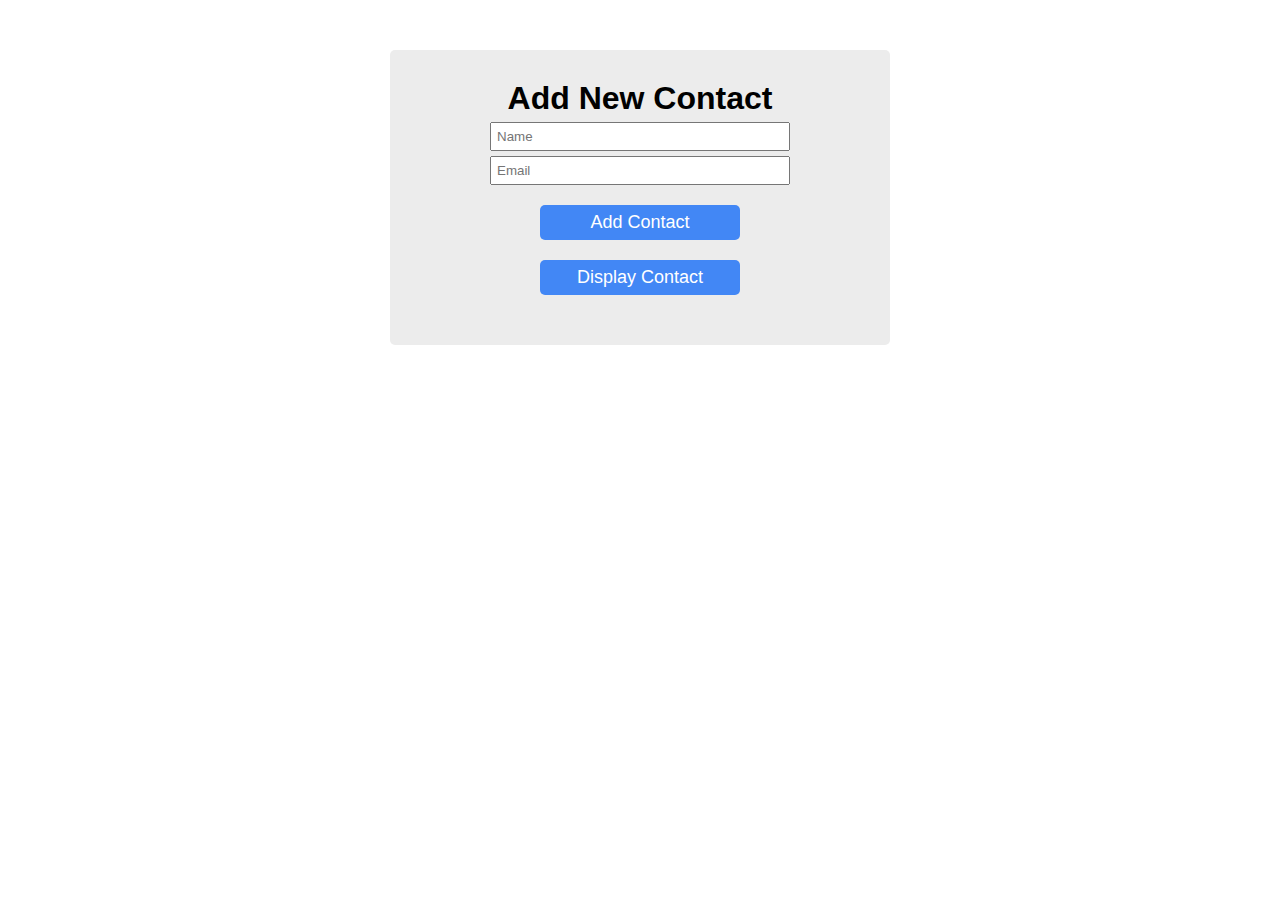
<file: localStorage_contactme/index.html>
<!DOCTYPE html>
<html>
  <head>
    <meta charset="utf-8">
    <title>LocalStorage Playground</title>
    <meta name="viewport" content="width=device-width, initial-scale=1">
    <link rel="stylesheet" href="./styles.css">
  </head>
  <body>
    <main>
      <h1> Add New Contact </h1>
      <form>
        <input class="to-save" type="text" id="name" placeholder="Name"/> 
        <input class="to-save" type="text" id="email" placeholder="Email"/>
        <input type="button" id="register-btn" value="Add Contact"/>
        <input type="button" id="display-btn" value="Display Contact"/>
      </form>
      <section class="display-area">

      </section>
    </main>
        
    <script src="./scripts.js"></script>
  </body>
</html>
</file>
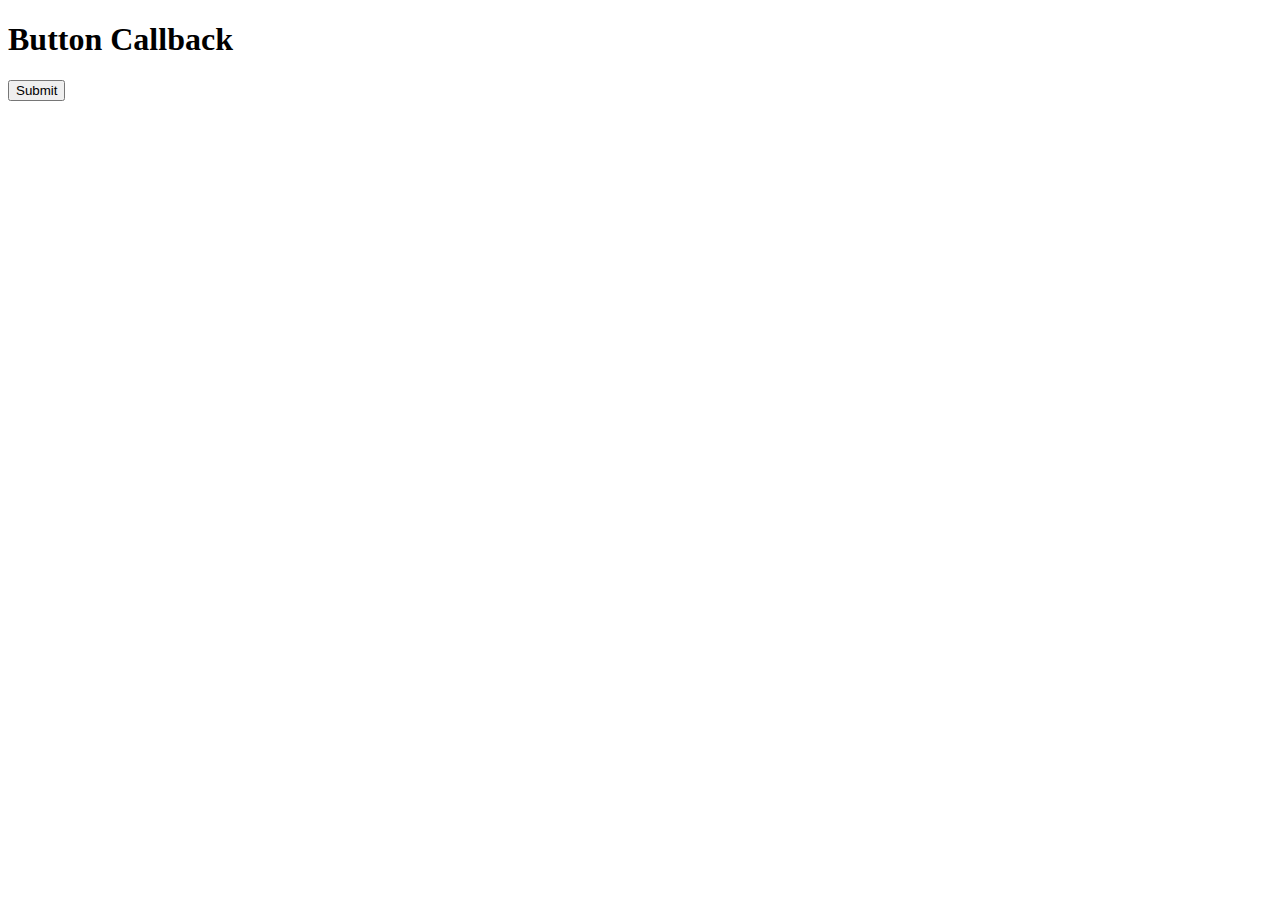
<file: Callback-Exercises/excercise2/index.html>
<!DOCTYPE html>
<html lang="en">
    <head>
        <link rel="stylesheet" href="https://cdn.jsdelivr.net/npm/bootstrap@4.6.0/dist/css/bootstrap.min.css" integrity="sha384-B0vP5xmATw1+K9KRQjQERJvTumQW0nPEzvF6L/Z6nronJ3oUOFUFpCjEUQouq2+l" crossorigin="anonymous">

    </head>
    <body>
        <div class="container">
            <h1>Button Callback</h1>
            <form>
                <div class="form-group">
                    <button type="button" id="submitBtn">
                        Submit
                    </button>
                </div>
            </form>
        </div>
    </body>
    <script type="text/javascript">
        //In this code will be using the event listener with a callback
        //Implement the following
        // 1. Get the button by its ID
        // 2. Assign it to a variable
        // 3. Add an event listener to the button element that when the button
        //    is clicked, a callback will call an alert message that will say "Clicked Me"
    </script>
</html>
</file>
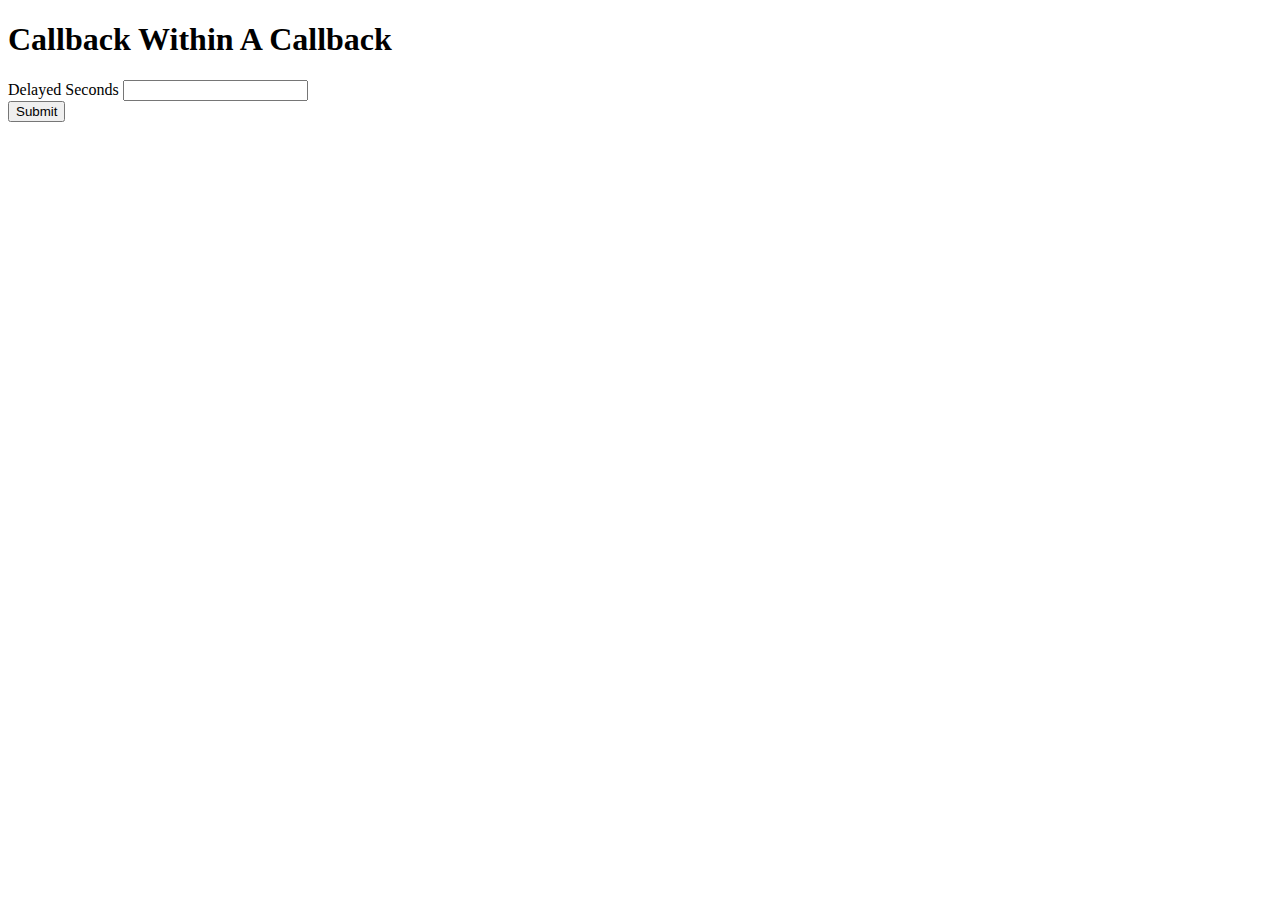
<file: Callback-Exercises/excercise3/index.html>
<!DOCTYPE html>
<html lang="en">
    <head>
        <link rel="stylesheet" href="https://cdn.jsdelivr.net/npm/bootstrap@4.6.0/dist/css/bootstrap.min.css" integrity="sha384-B0vP5xmATw1+K9KRQjQERJvTumQW0nPEzvF6L/Z6nronJ3oUOFUFpCjEUQouq2+l" crossorigin="anonymous">

    </head>
    <body>
        <div class="container">
            <h1>Callback Within A Callback</h1>
            <form>
                <div class="form-group">
                    <label>Delayed Seconds</label>
                    <input type="number" name="seconds" id="seconds" class="form-control" />
                </div>
                <div class="form-group">
                    <button type="button" class="btn btn-success" id="submitBtn">
                        Submit
                    </button>
                </div>
            </form>
        </div>
    </body>
    <script type="text/javascript">
        //In this code will using a callback within a callback
        //Implement the following
        // 1. Get the button by its ID
        // 2. Assign it to a variable
        // 3. Add an event listener to the buttons element that when the button
        //    is clicked, it retrieves the number of seconds from the seconds element
        // 4. Have an if statement that checks if the input is a number. The function
        //    isNan is a good starting point to check for this check.
        // 5. If the number is not a number, print an alert "Input must be a number"
        // 6. If the number is a number, use a setTimeout function. In the setTimeout function:
        //      1. The callback should print "x milliseconds have passed" where x is the retrieved number
        //      2. The millisecond timeout should be the same inputted number     
    </script>
</html>
</file>
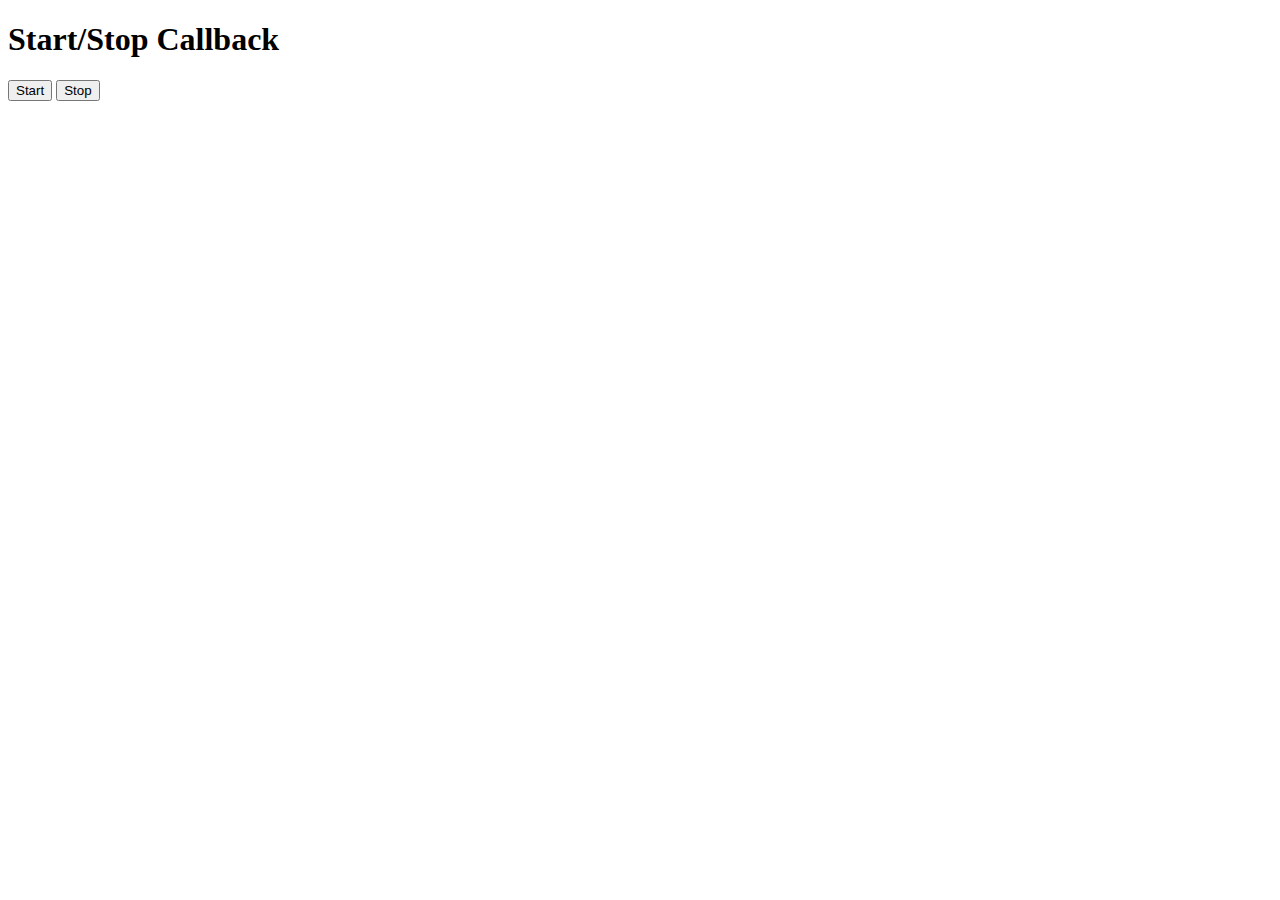
<file: Callback-Exercises/excercise4/index.html>
<!DOCTYPE html>
<html lang="en">
    <head>
        <link rel="stylesheet" href="https://cdn.jsdelivr.net/npm/bootstrap@4.6.0/dist/css/bootstrap.min.css" integrity="sha384-B0vP5xmATw1+K9KRQjQERJvTumQW0nPEzvF6L/Z6nronJ3oUOFUFpCjEUQouq2+l" crossorigin="anonymous">

    </head>
    <body>
        <div class="container">
            <h1>Start/Stop Callback</h1>
            <form>
              
                <div class="form-group">
                    <button type="button" class="btn btn-success" id="startBtn">
                        Start
                    </button>
                    <button type="button" class="btn btn-danger" id="stopBtn">
                        Stop
                    </button>
                </div>
            </form>
        </div>
    </body>
    <script type="text/javascript">
        //In this code will implement the starting and stopping of a callback
        //First look up start and stop interval
        //https://www.w3schools.com/jsref/met_win_setinterval.asp  
        //https://www.w3schools.com/jsref/met_win_clearinterval.asp
        //
        //Implement the following:
        // 1. Get the two buttons by their ids and assign to variables
        // 2. When the start buton is click, on the event listener of start button have it
        //    print alert the message "Running Loop" every 5 seconds using setInterval. Remember to save
        //    the id that is returned when setInterval is called
        // 3. When the stop button is clicked, on the event listener of stop button, have the
        //    interval stop using clearInterval
        // BONUS
        // Add a check where if the interval is already running, it doesn't create a new
        // interval

    </script>
</html>
</file>
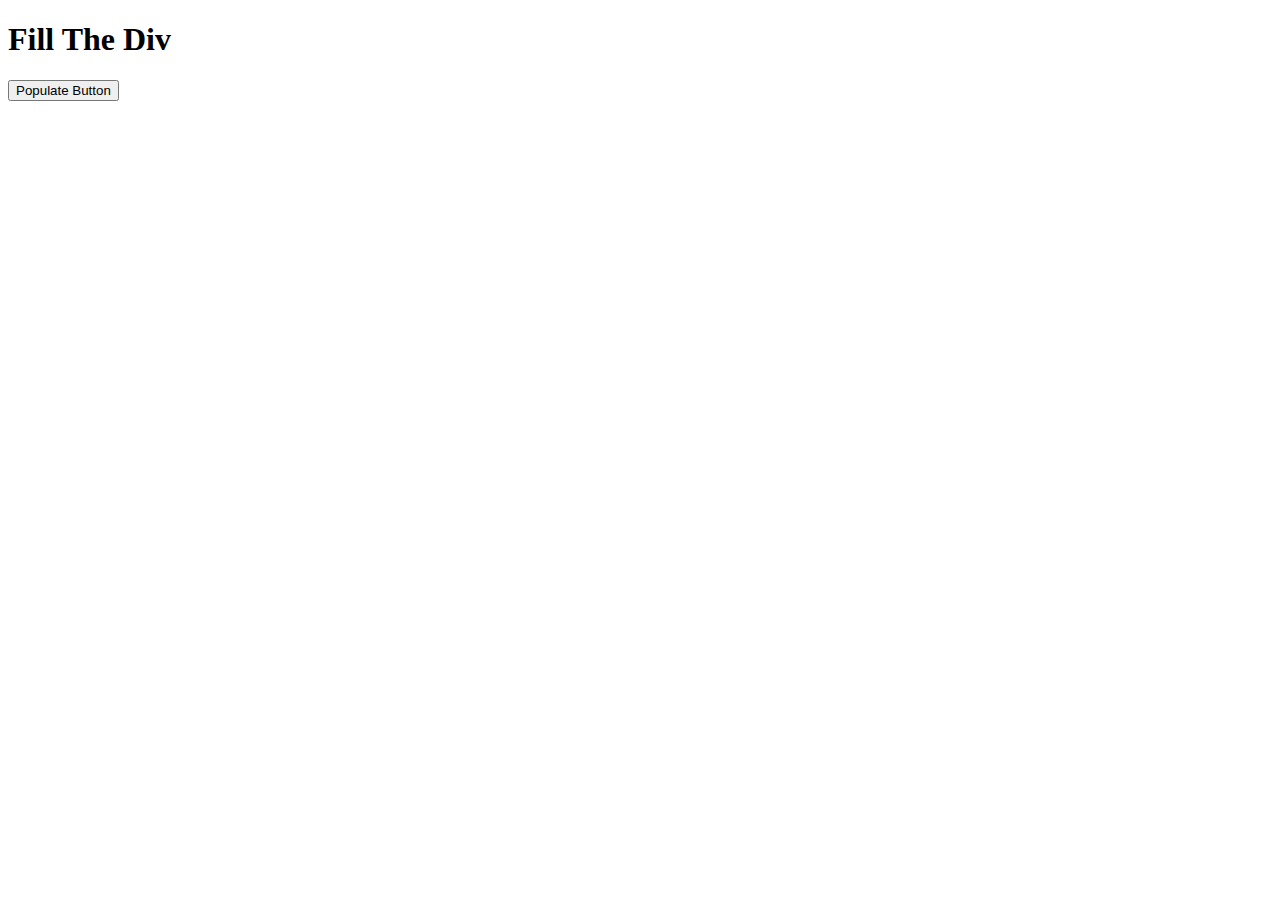
<file: Callback-Exercises/excercise5/index.html>
<!DOCTYPE html>
<html lang="en">
    <head>
        <link rel="stylesheet" href="https://cdn.jsdelivr.net/npm/bootstrap@4.6.0/dist/css/bootstrap.min.css" integrity="sha384-B0vP5xmATw1+K9KRQjQERJvTumQW0nPEzvF6L/Z6nronJ3oUOFUFpCjEUQouq2+l" crossorigin="anonymous">

    </head>
    <body>
        <div class="container">
            <h1>Fill The Div</h1>
            <form>
                <div class="form-group">
                    <button type="button" class="btn btn-success" id="populateBtn">
                        Populate Button
                    </button>
                </div>
            </form>
            <ul id="content">

            </ul>
        </div>
    </body>
    <script type="text/javascript">
        //In this code we are going to use the items we have stored
        //in the array below. We are going to use the forEach to iterate through the array
        //
        //Implement the following:
        //1. Get the button by its id and assign to a variable
        //2. When the button is clicked, iterate through the items array below
        //   using the forEach method
        //3. Create a new li element with the items name as the content
        //4. Append the new li element to the ul list in the html

        var items = ["Apple", "Orange", "Blueberries", "Banaana"];
        
    </script>
</html>
</file>
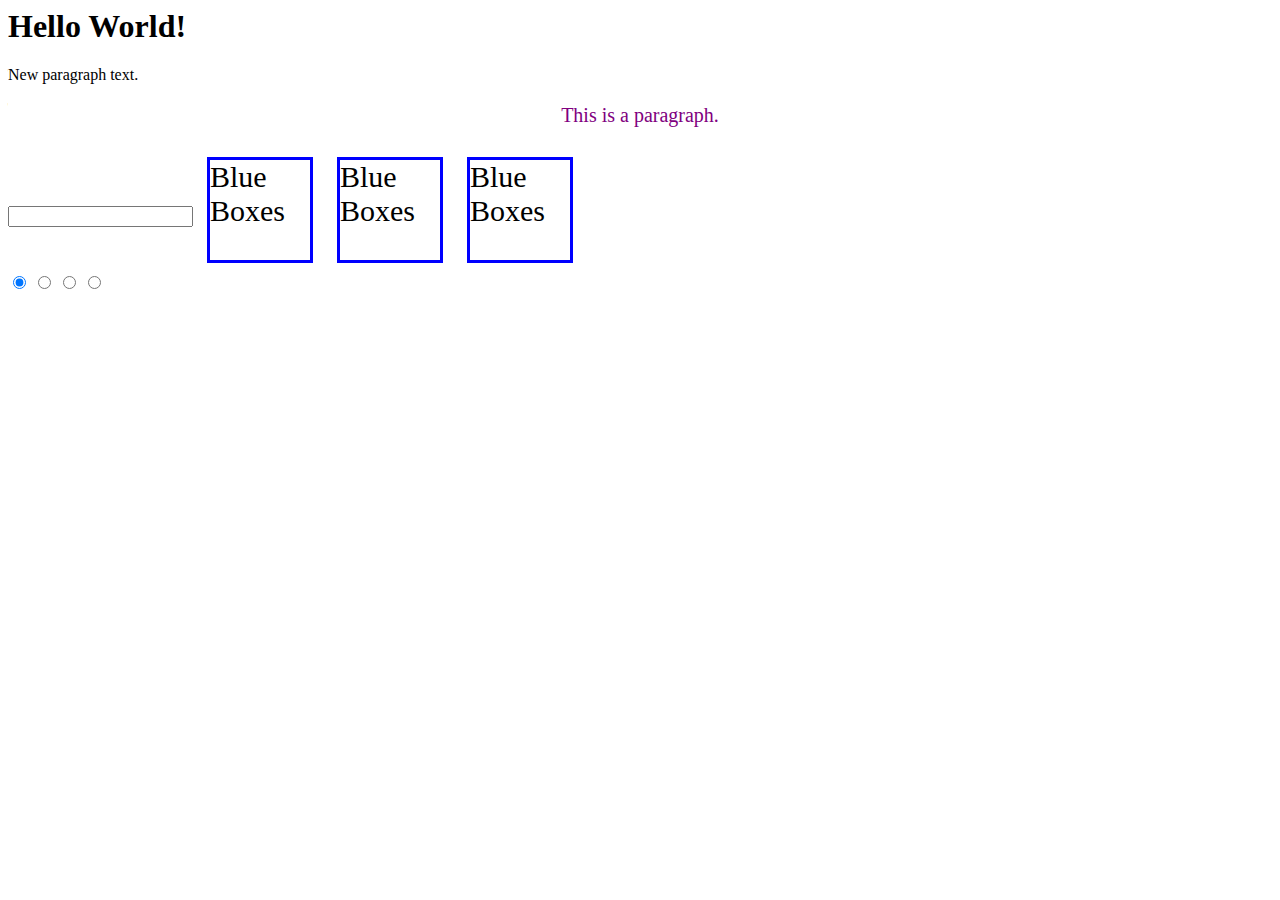
<file: DOM/Samples/DOM/index.html>
<html lang="en">
  <head>
    <meta charset="UTF-8" />
    <meta http-equiv="X-UA-Compatible" content="IE=edge" />
    <meta name="viewport" content="width=device-width, initial-scale=1.0" />
    <title>DOM Sample</title>
    <link rel="stylesheet" href="style.css" />
  </head>
  <body id="body">
    <h1 id="h1">Hello World!</h1>
    <p id="p1">This is a paragraph.</p>
    <p id="p2">This is a paragraph.</p>

    <input type="text" id="name" />

    <div class="box">Box</div>
    <div class="box">Box</div>
    <div class="box">Box</div>

    <div>
      <input type="radio" name="r1" value="1" checked />
      <input type="radio" name="r1" value="2" />
      <input type="radio" name="r1" value="3" />
      <input type="radio" name="r1" value="4" />
    </div>
  </body>

  <!-- <script>
    console.log("Hello");
  </script> -->

  <script src="script.js"></script>
</html>
</file>
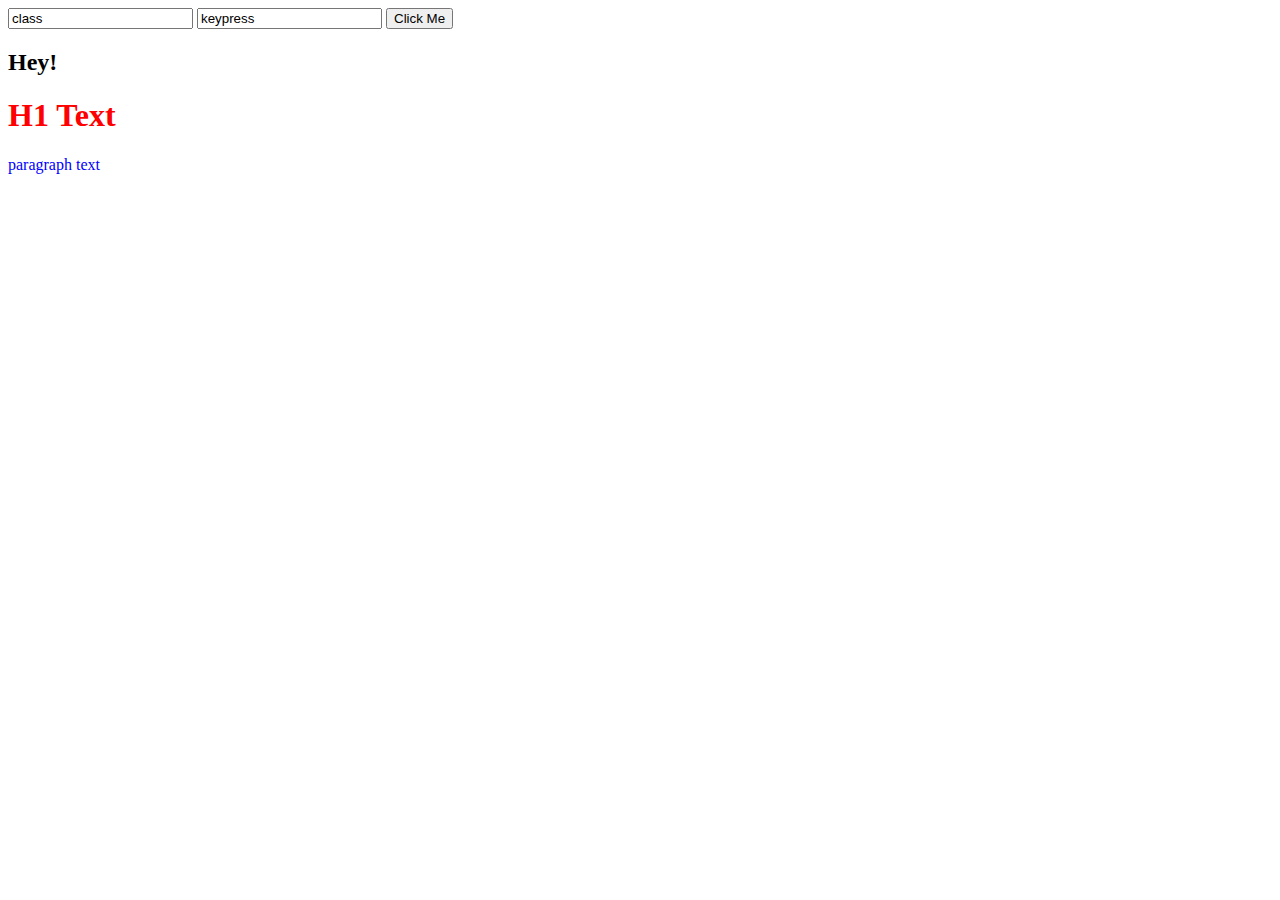
<file: DOM/Samples/DOM2/index.html>
<html lang="en">
  <head>
    <meta charset="UTF-8" />
    <meta http-equiv="X-UA-Compatible" content="IE=edge" />
    <meta name="viewport" content="width=device-width, initial-scale=1.0" />
    <title>Document</title>
    <link rel="stylesheet" href="style.css" />
  </head>
  <body id="b1">
    <input type="text" value="class" id="input1" />
    <input
      type="text"
      value="keypress"
      id="input2"
      onkeypress="handleKeyPress(event)"
    />

    <!-- <button type="button" onclick="clickedButton('class')">Click Me</button> -->
    <!-- <button type="button" onclick="clickedButton()">Click Me</button> -->
    <button type="button" onclick="clickedButton2(event)">Click Me</button>
    <h2>Hey!</h2>
  </body>
  <script src="script.js"></script>
</html>
</file>
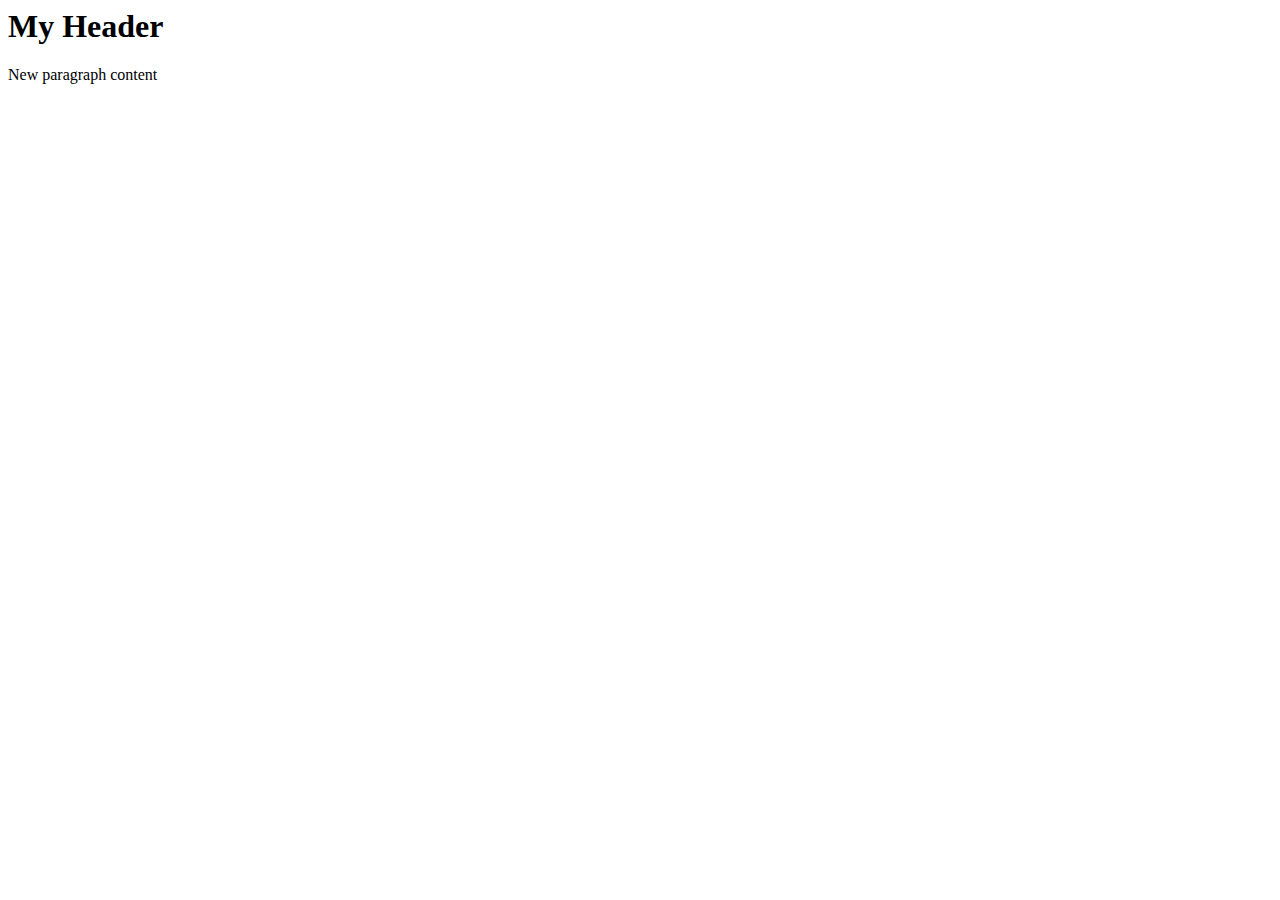
<file: DOM/Samples/DOM3/index.html>
<html lang="en">
  <head>
    <meta charset="UTF-8" />
    <meta http-equiv="X-UA-Compatible" content="IE=edge" />
    <meta name="viewport" content="width=device-width, initial-scale=1.0" />
    <title>Document</title>
  </head>
  <body id="b1"></body>
  <script src="script.js"></script>
</html>
</file>
<file: localStorage_contactme/styles.css>
* {
  margin: 0;
  padding: 0;
  box-sizing: border-box;
  font-family: Helvetica, "Sans Serif";
}

input {
  display: block;
}

main {
  background-color: #ECECEC;
	display: flex;
  flex-direction: column;
  align-items: center;
  max-width: 500px;
  margin: 50px auto;
  padding: 30px 0;
  border-radius: 5px;
}

.to-save {
	min-width: 300px;
  margin: 5px auto;
  padding: 5px;
}

input[type="button"] {
  font-size: 18px;
  min-width: 200px;
  padding: 5px;
  margin: 20px auto;
  background-color: #4287f5;
  border: none;
  border-radius: 5px;
  color: #fff;
  height: 35px;
  transition: 300ms;
}

input[type="button"]:hover {
  cursor: pointer;
  opacity: .8;
}

.display-area p {
  font-size: 24px;
  text-align: center;
  padding: 10px 0
}
</file>
<file: DOM/Samples/DOM/style.css>
.box {
  height: 100px;
  width: 100px;
  border: 3px solid blue;
  margin: 10px;
  display: inline-block;
}
</file>
<file: DOM/Samples/DOM2/style.css>
h1 {
  color: red;
}
</file>
